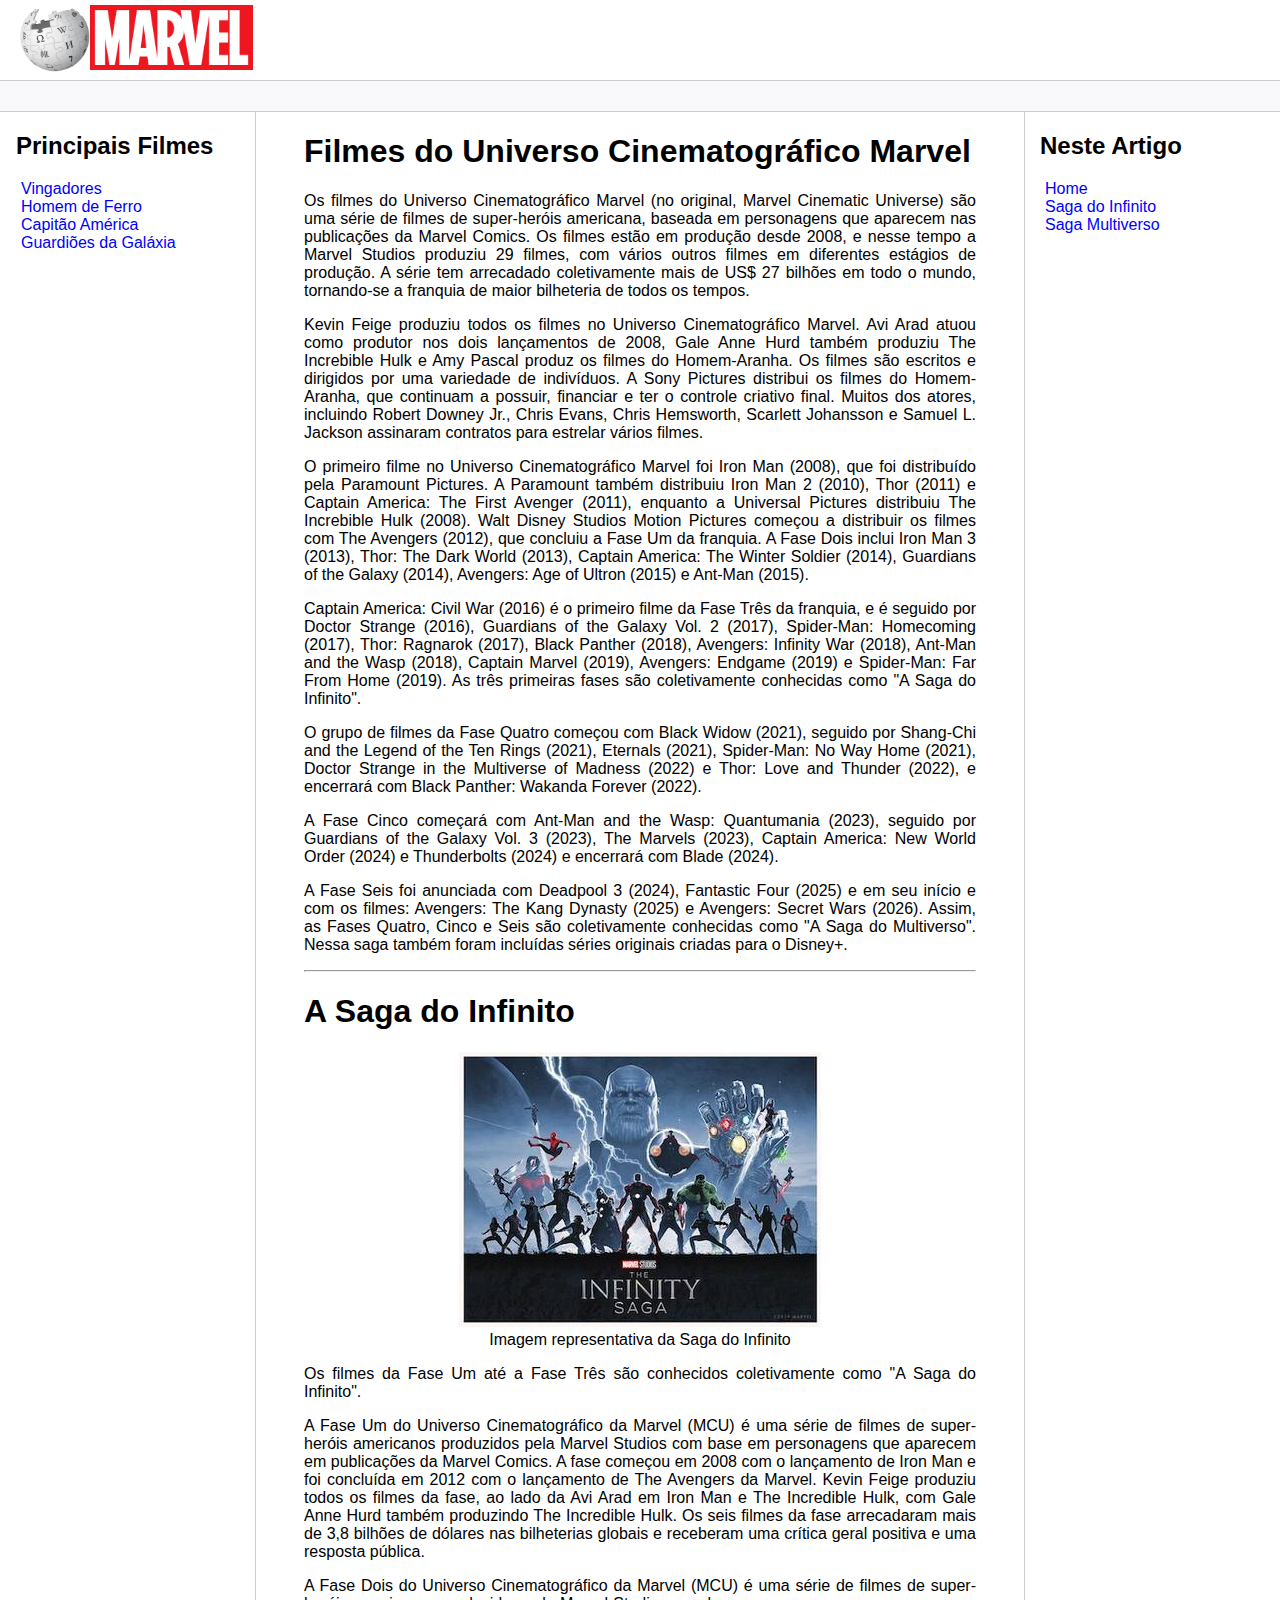
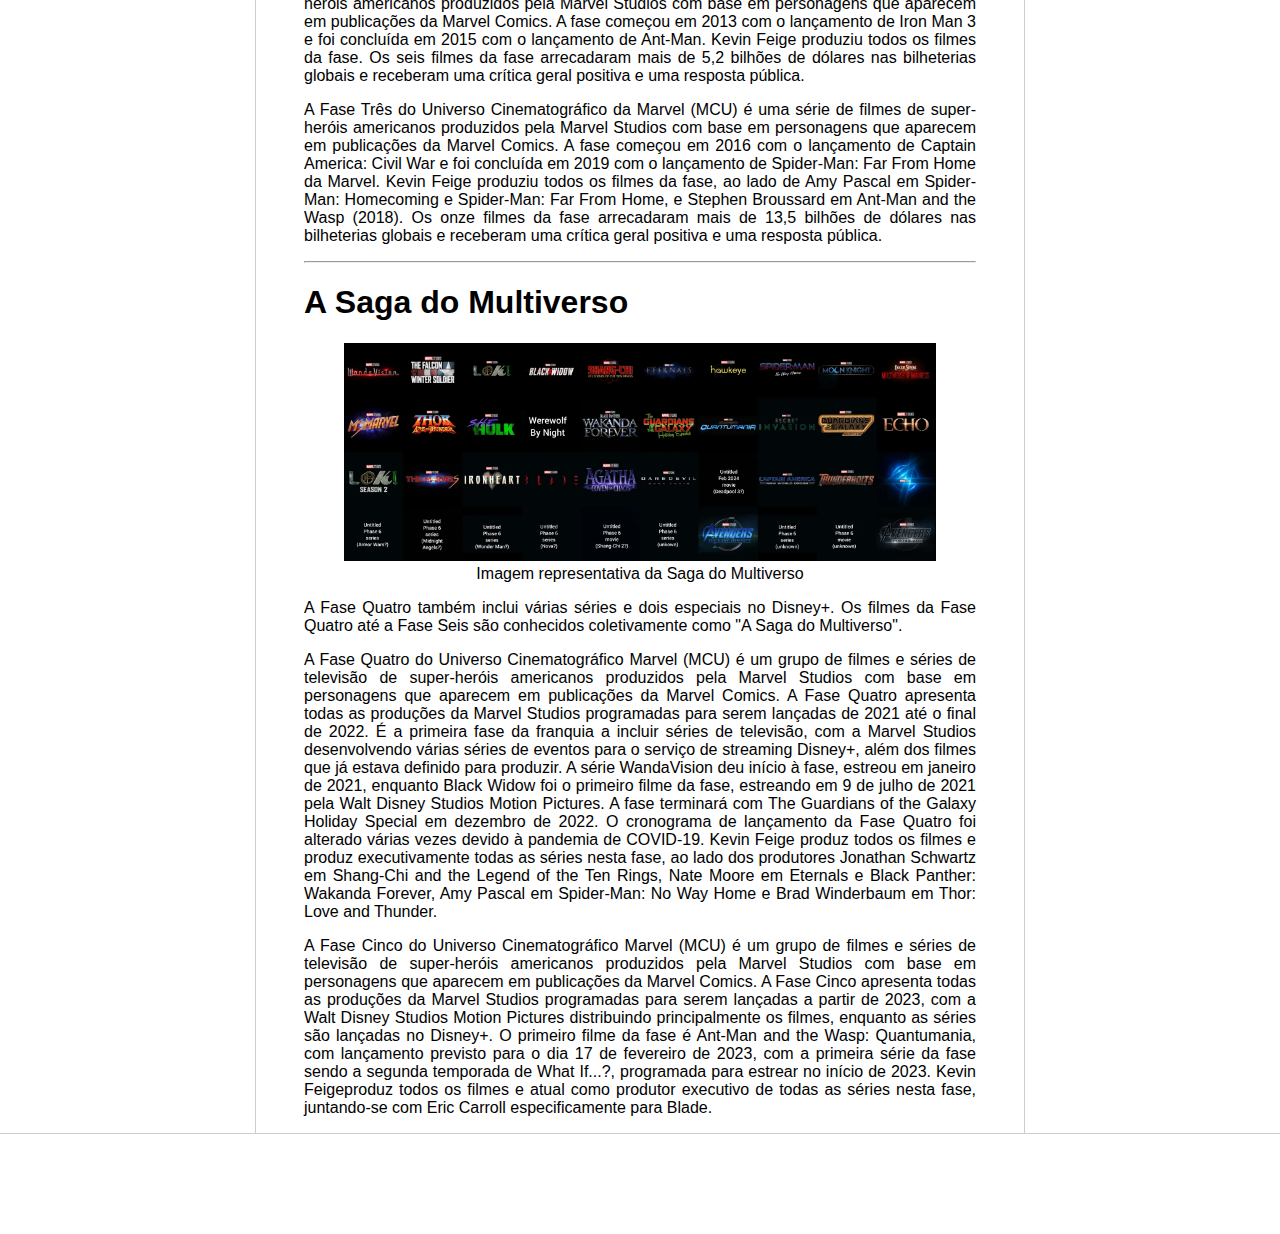
<file: index.html>
<!DOCTYPE html>
<html lang="pt-br">
<head>
    <meta charset="UTF-8">
    <meta http-equiv="X-UA-Compatible" content="IE=edge">
    <meta name="viewport" content="width=device-width, initial-scale=1.0">
    <title>Página Principal</title>
    <link rel="stylesheet" href="assets/css/style.css">
</head>
<body>

    <header>   
        <div class="logo">
            <img src="assets/images/logo.png" width="70" alt="Logotipo da Wikipedia"/>            
            <img src="./assets/images/Marvel_Logo.svg.png" height="65" alt="Logotipo Marvel Comics">
        </div>
    </header>

    <div class="bar"></div>

    <main class="content">
        <aside class="sidebar">
            <h2>Principais Filmes</h2>
            <ul>
                <li><a href="vingadores.html">Vingadores</a></li>
                <li><a href="#">Homem de Ferro</a></li>
                <li><a href="#">Capitão América</a></li>
                <li><a href="#">Guardiões da Galáxia</a></li>
            </ul>
        </aside>

        <article class="main" id="home">
            <h1>Filmes do Universo Cinematográfico Marvel</h1>
            <p>Os filmes do Universo Cinematográfico Marvel (no original, Marvel Cinematic Universe) são uma série de filmes de super-heróis americana, baseada em personagens que aparecem nas publicações da Marvel Comics. Os filmes estão em produção desde 2008, e nesse tempo a Marvel Studios produziu 29 filmes, com vários outros filmes em diferentes estágios de produção. A série tem arrecadado coletivamente mais de US$ 27 bilhões em todo o mundo, tornando-se a franquia de maior bilheteria de todos os tempos.</p>            
            <p>Kevin Feige produziu todos os filmes no Universo Cinematográfico Marvel. Avi Arad atuou como produtor nos dois lançamentos de 2008, Gale Anne Hurd também produziu The Increbible Hulk e Amy Pascal produz os filmes do Homem-Aranha. Os filmes são escritos e dirigidos por uma variedade de indivíduos. A Sony Pictures distribui os filmes do Homem-Aranha, que continuam a possuir, financiar e ter o controle criativo final. Muitos dos atores, incluindo Robert Downey Jr., Chris Evans, Chris Hemsworth, Scarlett Johansson e Samuel L. Jackson assinaram contratos para estrelar vários filmes.</p>
            <p>O primeiro filme no Universo Cinematográfico Marvel foi Iron Man (2008), que foi distribuído pela Paramount Pictures. A Paramount também distribuiu Iron Man 2 (2010), Thor (2011) e Captain America: The First Avenger (2011), enquanto a Universal Pictures distribuiu The Increbible Hulk (2008). Walt Disney Studios Motion Pictures começou a distribuir os filmes com The Avengers (2012), que concluiu a Fase Um da franquia. A Fase Dois inclui Iron Man 3 (2013), Thor: The Dark World (2013), Captain America: The Winter Soldier (2014), Guardians of the Galaxy (2014), Avengers: Age of Ultron (2015) e Ant-Man (2015).</p>
            <p>Captain America: Civil War (2016) é o primeiro filme da Fase Três da franquia, e é seguido por Doctor Strange (2016), Guardians of the Galaxy Vol. 2 (2017), Spider-Man: Homecoming (2017), Thor: Ragnarok (2017), Black Panther (2018), Avengers: Infinity War (2018), Ant-Man and the Wasp (2018), Captain Marvel (2019), Avengers: Endgame (2019) e Spider-Man: Far From Home (2019). As três primeiras fases são coletivamente conhecidas como "A Saga do Infinito".</p>
            <p>O grupo de filmes da Fase Quatro começou com Black Widow (2021), seguido por Shang-Chi and the Legend of the Ten Rings (2021), Eternals (2021), Spider-Man: No Way Home (2021), Doctor Strange in the Multiverse of Madness (2022) e Thor: Love and Thunder (2022), e encerrará com Black Panther: Wakanda Forever (2022).</p>
            <p>A Fase Cinco começará com Ant-Man and the Wasp: Quantumania (2023), seguido por Guardians of the Galaxy Vol. 3 (2023), The Marvels (2023), Captain America: New World Order (2024) e Thunderbolts (2024) e encerrará com Blade (2024).</p>
            <p>A Fase Seis foi anunciada com Deadpool 3 (2024), Fantastic Four (2025) e em seu início e com os filmes: Avengers: The Kang Dynasty (2025) e Avengers: Secret Wars (2026). Assim, as Fases Quatro, Cinco e Seis são coletivamente conhecidas como "A Saga do Multiverso". Nessa saga também foram incluídas séries originais criadas para o Disney+.</p>

            <hr>
            <section id="saga_infinito">
                <h1>A Saga do Infinito</h1>
                <figure>
                    <img src="./assets/images/marvel_saga_do_infinito.jpeg" alt="Imagem representativa da Saga do Infinito">
                    <figcaption>Imagem representativa da Saga do Infinito</figcaption>
                </figure>
                <p>Os filmes da Fase Um até a Fase Três são conhecidos coletivamente como "A Saga do Infinito".</p>
                <p>A Fase Um do Universo Cinematográfico da Marvel (MCU) é uma série de filmes de super-heróis americanos produzidos pela Marvel Studios com base em personagens que aparecem em publicações da Marvel Comics. A fase começou em 2008 com o lançamento de Iron Man e foi concluída em 2012 com o lançamento de The Avengers da Marvel. Kevin Feige produziu todos os filmes da fase, ao lado da Avi Arad em Iron Man e The Incredible Hulk, com Gale Anne Hurd também produzindo The Incredible Hulk. Os seis filmes da fase arrecadaram mais de 3,8 bilhões de dólares nas bilheterias globais e receberam uma crítica geral positiva e uma resposta pública.</p>
                <p>A Fase Dois do Universo Cinematográfico da Marvel (MCU) é uma série de filmes de super-heróis americanos produzidos pela Marvel Studios com base em personagens que aparecem em publicações da Marvel Comics. A fase começou em 2013 com o lançamento de Iron Man 3 e foi concluída em 2015 com o lançamento de Ant-Man. Kevin Feige produziu todos os filmes da fase. Os seis filmes da fase arrecadaram mais de 5,2 bilhões de dólares nas bilheterias globais e receberam uma crítica geral positiva e uma resposta pública.</p>
                <p>A Fase Três do Universo Cinematográfico da Marvel (MCU) é uma série de filmes de super-heróis americanos produzidos pela Marvel Studios com base em personagens que aparecem em publicações da Marvel Comics. A fase começou em 2016 com o lançamento de Captain America: Civil War e foi concluída em 2019 com o lançamento de Spider-Man: Far From Home da Marvel. Kevin Feige produziu todos os filmes da fase, ao lado de Amy Pascal em Spider-Man: Homecoming e Spider-Man: Far From Home, e Stephen Broussard em Ant-Man and the Wasp (2018). Os onze filmes da fase arrecadaram mais de 13,5 bilhões de dólares nas bilheterias globais e receberam uma crítica geral positiva e uma resposta pública.</p>
                <hr>
            </section>

            <section id="saga_multiverso">
                <h1>A Saga do Multiverso</h1>
                <figure>
                    <img src="./assets/images/marvel-saga-do-multiverso-legadodamarvel.webp" alt="Imagem representativa da Saga do Multiverso" width="100%">
                    <figcaption>Imagem representativa da Saga do Multiverso</figcaption>
                </figure>
                <p>A Fase Quatro também inclui várias séries e dois especiais no Disney+. Os filmes da Fase Quatro até a Fase Seis são conhecidos coletivamente como "A Saga do Multiverso".</p>
                <p>A Fase Quatro do Universo Cinematográfico Marvel (MCU) é um grupo de filmes e séries de televisão de super-heróis americanos produzidos pela Marvel Studios com base em personagens que aparecem em publicações da Marvel Comics. A Fase Quatro apresenta todas as produções da Marvel Studios programadas para serem lançadas de 2021 até o final de 2022. É a primeira fase da franquia a incluir séries de televisão, com a Marvel Studios desenvolvendo várias séries de eventos para o serviço de streaming Disney+, além dos filmes que já estava definido para produzir. A série WandaVision deu início à fase, estreou em janeiro de 2021, enquanto Black Widow foi o primeiro filme da fase, estreando em 9 de julho de 2021 pela Walt Disney Studios Motion Pictures. A fase terminará com The Guardians of the Galaxy Holiday Special em dezembro de 2022. O cronograma de lançamento da Fase Quatro foi alterado várias vezes devido à pandemia de COVID-19. Kevin Feige produz todos os filmes e produz executivamente todas as séries nesta fase, ao lado dos produtores Jonathan Schwartz em Shang-Chi and the Legend of the Ten Rings, Nate Moore em Eternals e Black Panther: Wakanda Forever, Amy Pascal em Spider-Man: No Way Home e Brad Winderbaum em Thor: Love and Thunder.</p>
                <p>A Fase Cinco do Universo Cinematográfico Marvel (MCU) é um grupo de filmes e séries de televisão de super-heróis americanos produzidos pela Marvel Studios com base em personagens que aparecem em publicações da Marvel Comics. A Fase Cinco apresenta todas as produções da Marvel Studios programadas para serem lançadas a partir de 2023, com a Walt Disney Studios Motion Pictures distribuindo principalmente os filmes, enquanto as séries são lançadas no Disney+. O primeiro filme da fase é Ant-Man and the Wasp: Quantumania, com lançamento previsto para o dia 17 de fevereiro de 2023, com a primeira série da fase sendo a segunda temporada de What If...?, programada para estrear no início de 2023. Kevin Feigeproduz todos os filmes e atual como produtor executivo de todas as séries nesta fase, juntando-se com Eric Carroll especificamente para Blade.</p>
            </section>
        </article>       

        <aside class="anchors">
            <h2>Neste Artigo</h2>
            <ul>
                <li><a href="#home">Home</a></li>
                <li><a href="#saga_infinito">Saga do Infinito</a></li>
                <li><a href="#saga_multiverso">Saga Multiverso</a></li>
            </ul>
        </aside>
    </main>

    <footer class="footer">

    </footer>
</body>
</html>
</file>
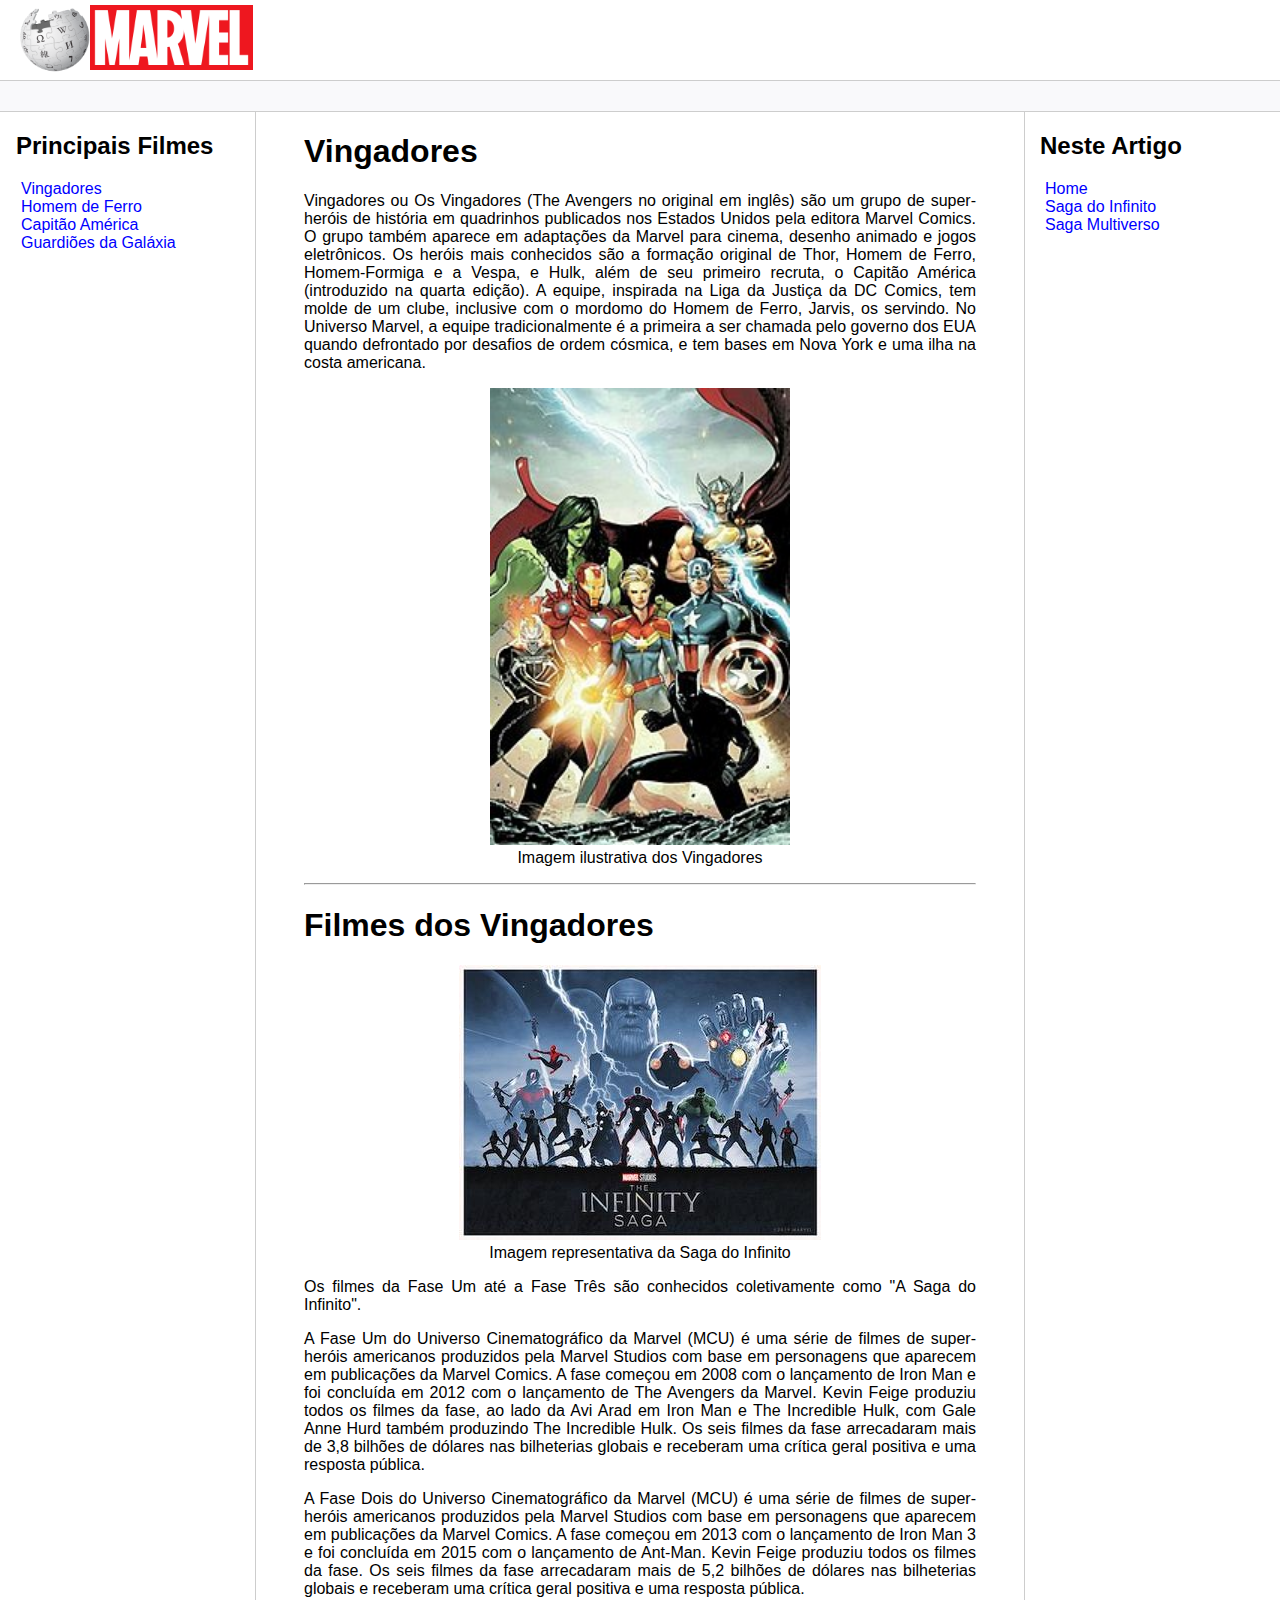
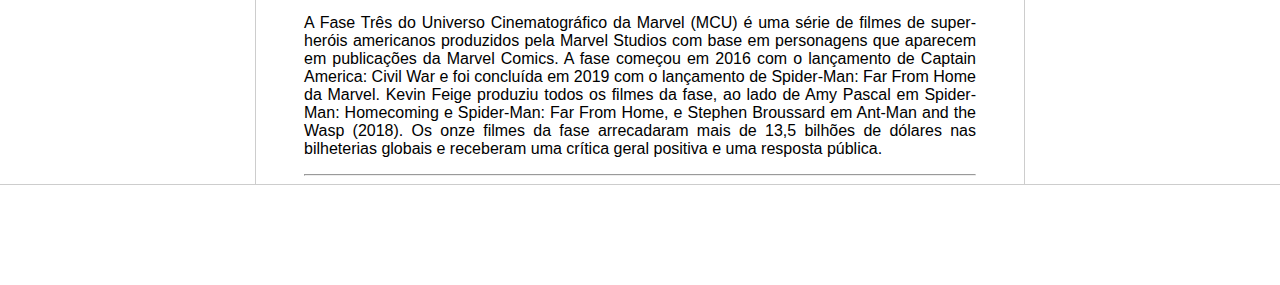
<file: vingadores.html>
<!DOCTYPE html>
<html lang="pt-br">
<head>
    <meta charset="UTF-8">
    <meta http-equiv="X-UA-Compatible" content="IE=edge">
    <meta name="viewport" content="width=device-width, initial-scale=1.0">
    <title>Página Principal</title>
    <link rel="stylesheet" href="assets/css/style.css">
</head>
<body>

    <header>   
        <div class="logo">
            <img src="assets/images/logo.png" width="70" alt="Logotipo da Wikipedia"/>            
            <img src="./assets/images/Marvel_Logo.svg.png" height="65" alt="Logotipo Marvel Comics">
        </div>
    </header>

    <div class="bar"></div>

    <main class="content">
        <aside class="sidebar">
            <h2>Principais Filmes</h2>
            <ul>
                <li><a href="#">Vingadores</a></li>
                <li><a href="#">Homem de Ferro</a></li>
                <li><a href="#">Capitão América</a></li>
                <li><a href="#">Guardiões da Galáxia</a></li>
            </ul>
        </aside>

        <article class="main" id="home">
            <h1>Vingadores</h1>
            <p>Vingadores ou Os Vingadores (The Avengers no original em inglês) são um grupo de super-heróis de história em quadrinhos publicados nos Estados Unidos pela editora Marvel Comics. O grupo também aparece em adaptações da Marvel para cinema, desenho animado e jogos eletrônicos. Os heróis mais conhecidos são a formação original de Thor, Homem de Ferro, Homem-Formiga e a Vespa, e Hulk, além de seu primeiro recruta, o Capitão América (introduzido na quarta edição). A equipe, inspirada na Liga da Justiça da DC Comics, tem molde de um clube, inclusive com o mordomo do Homem de Ferro, Jarvis, os servindo. No Universo Marvel, a equipe tradicionalmente é a primeira a ser chamada pelo governo dos EUA quando defrontado por desafios de ordem cósmica, e tem bases em Nova York e uma ilha na costa americana.</p>
            <figure>
                <img src="./assets/images/200px-Vingadores.jpg" width="300px" alt="Imagem ilustrativa dos Vingadores">
                <figcaption>Imagem ilustrativa dos Vingadores</figcaption>
            </figure>
            <hr>
            <section id="saga_infinito">
                <h1>Filmes dos Vingadores</h1>
                <figure>
                    <img src="./assets/images/marvel_saga_do_infinito.jpeg" alt="Imagem representativa da Saga do Infinito">
                    <figcaption>Imagem representativa da Saga do Infinito</figcaption>
                </figure>
                <p>Os filmes da Fase Um até a Fase Três são conhecidos coletivamente como "A Saga do Infinito".</p>
                <p>A Fase Um do Universo Cinematográfico da Marvel (MCU) é uma série de filmes de super-heróis americanos produzidos pela Marvel Studios com base em personagens que aparecem em publicações da Marvel Comics. A fase começou em 2008 com o lançamento de Iron Man e foi concluída em 2012 com o lançamento de The Avengers da Marvel. Kevin Feige produziu todos os filmes da fase, ao lado da Avi Arad em Iron Man e The Incredible Hulk, com Gale Anne Hurd também produzindo The Incredible Hulk. Os seis filmes da fase arrecadaram mais de 3,8 bilhões de dólares nas bilheterias globais e receberam uma crítica geral positiva e uma resposta pública.</p>
                <p>A Fase Dois do Universo Cinematográfico da Marvel (MCU) é uma série de filmes de super-heróis americanos produzidos pela Marvel Studios com base em personagens que aparecem em publicações da Marvel Comics. A fase começou em 2013 com o lançamento de Iron Man 3 e foi concluída em 2015 com o lançamento de Ant-Man. Kevin Feige produziu todos os filmes da fase. Os seis filmes da fase arrecadaram mais de 5,2 bilhões de dólares nas bilheterias globais e receberam uma crítica geral positiva e uma resposta pública.</p>
                <p>A Fase Três do Universo Cinematográfico da Marvel (MCU) é uma série de filmes de super-heróis americanos produzidos pela Marvel Studios com base em personagens que aparecem em publicações da Marvel Comics. A fase começou em 2016 com o lançamento de Captain America: Civil War e foi concluída em 2019 com o lançamento de Spider-Man: Far From Home da Marvel. Kevin Feige produziu todos os filmes da fase, ao lado de Amy Pascal em Spider-Man: Homecoming e Spider-Man: Far From Home, e Stephen Broussard em Ant-Man and the Wasp (2018). Os onze filmes da fase arrecadaram mais de 13,5 bilhões de dólares nas bilheterias globais e receberam uma crítica geral positiva e uma resposta pública.</p>
                <hr>
            </section>            
        </article>       

        <aside class="anchors">
            <h2>Neste Artigo</h2>
            <ul>
                <li><a href="#home">Home</a></li>
                <li><a href="#saga_infinito">Saga do Infinito</a></li>
                <li><a href="#saga_multiverso">Saga Multiverso</a></li>
            </ul>
        </aside>
    </main>

    <footer class="footer">

    </footer>
</body>
</html>
</file>
<file: assets/css/style.css>
body, html {
    margin: 0;
    padding: 0;
    font-family: 'Segoe UI', Tahoma, Geneva, Verdana, sans-serif;
}
ul { list-style: none; padding-left: 5px; }
a { color:blue; text-decoration: none;}
.bar {
    background-color: #f9f9fb;
    padding:15px;
    border-top: solid 1px #cdcdcd;
    border-bottom: solid 1px #cdcdcd;
}
.content {
    max-width: 1440px;
    margin: auto;
    grid-gap: 3rem;
    display: grid;
    gap: 3rem;
    grid-template-areas: "sidebar main anchors";
    grid-template-columns: minmax(0,15rem) minmax(0,2.5fr) minmax(0,15rem);
    padding-left: 1rem;
    padding-right: 1rem;
}
.footer {
    min-height: 100px;
    border-top: solid 1px #cdcdcd;
}
.anchors {
    border-left: solid 1px #cdcdcd;
    padding-left: 15px;
}
.sidebar {
    border-right: solid 1px #cdcdcd;
}
figure {
    text-align: center;
}

article p{
    text-align: justify;
}

.logo{
    padding: 5px 20px;
    display: flex;
}

.logo h2{
    margin-left: 10px;
}
</file>
